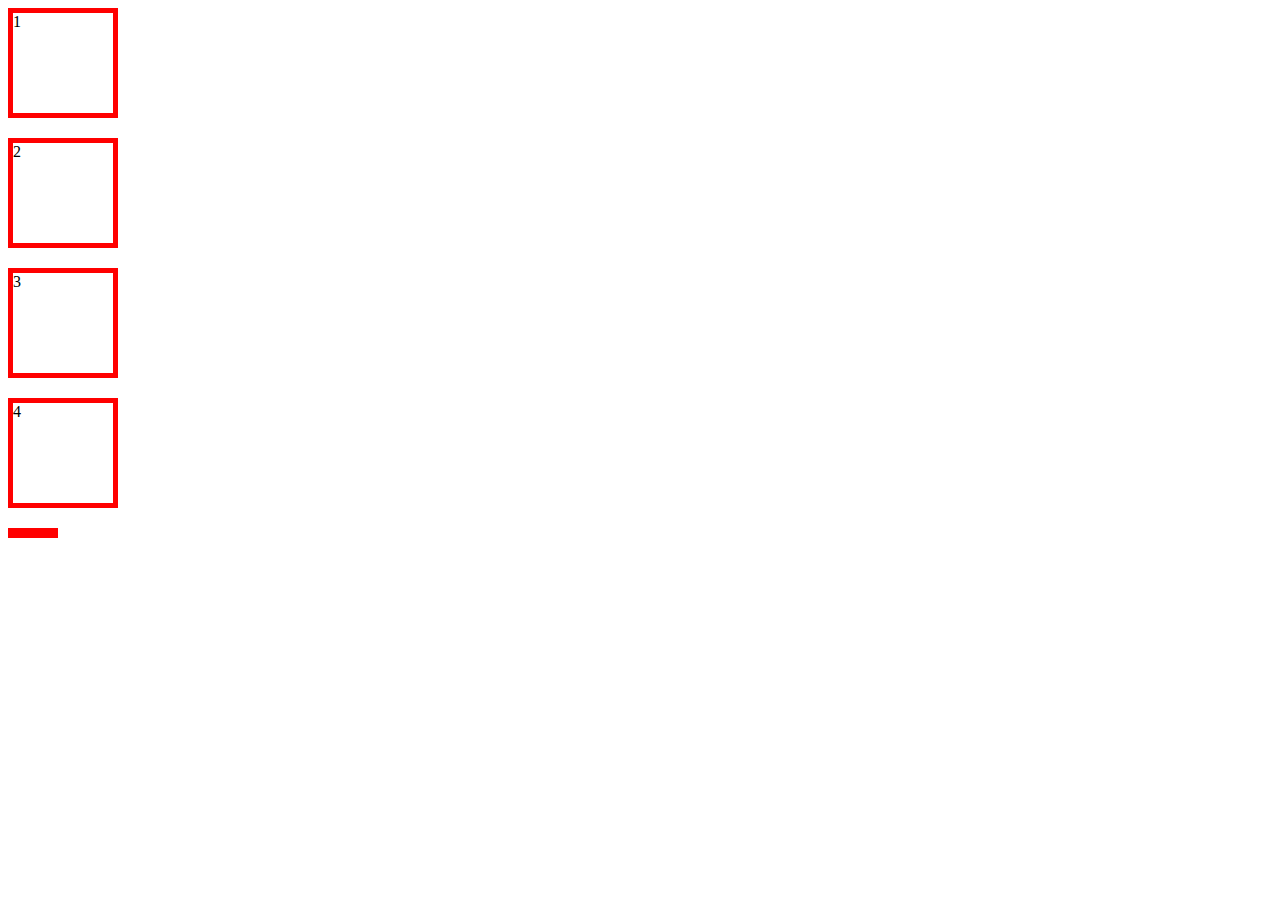
<file: мое/dalee/index.html>
<!DOCTYPE html>
<html lang="en">
  <head>
    <meta charset="UTF-8" />
    <meta http-equiv="X-UA-Compatible" content="IE=edge" />
    <meta name="viewport" content="width=device-width, initial-scale=1.0" />
    <title>Document</title>
  </head>
  <body>
    <div class="box active">1</div>
    <div class="box active">2</div>
    <div class="box active">3</div>
    <div class="box active">4</div>
    <div class="box">
      5

      <div class="rte"></div>
    </div>
    <div class="box">6</div>
    <div class="box">7</div>
    <div class="box">8</div>
    <div class="box">9</div>
    <div class="box">10</div>
    <div class="box">11</div>
    <div class="box">12</div>
    <div class="box">13</div>
    <div class="box">14</div>
    <div class="box">15</div>

    <div class="but"></div>
  </body>
</html>
<style>
  .but {
    background-color: red;
    width: 50px;
    height: 10px;
  }
  .box {
    width: 100px;
    height: 100px;
    margin-bottom: 20px;
    border: 5px solid red;
    display: none;
  }
  .active {
    display: block;
  }
</style>

<script>
  let but = document.querySelector(".but");

  let box = document.querySelectorAll(".box");
  let count = 4;
  function show() {
    count = count + 4;
    for (let i = count; i < count + 4; i++) {
      if (box[i]) box[i].classList.add("active");
    }
  }
  but.addEventListener("click", show);
</script>
</file>
